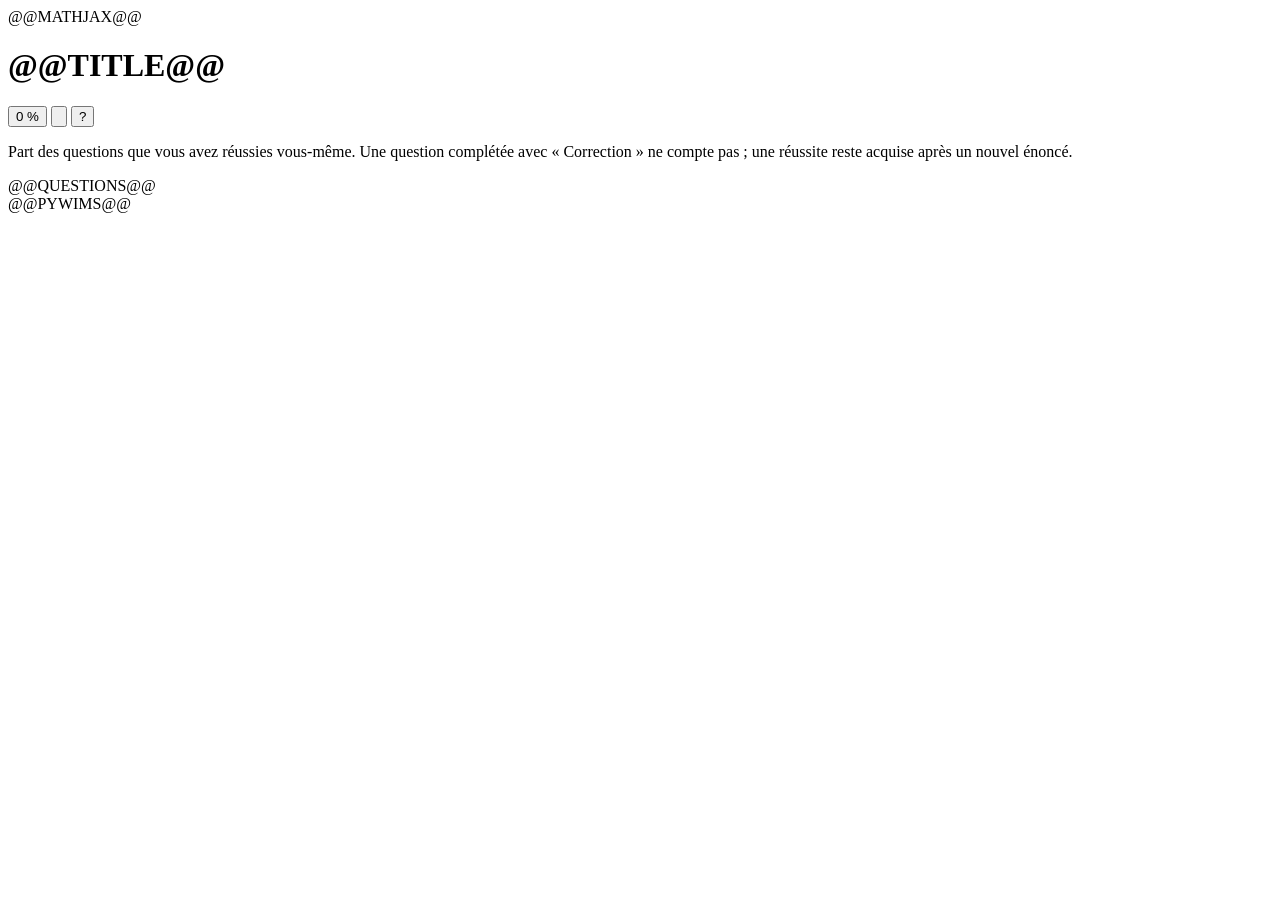
<file: layouts/standard.html>
<!doctype html>
<!-- Mise en page commune aux activités et aux questions seules. -->
<html lang="fr">
<head>
  <meta charset="utf-8">
  <meta name="viewport" content="width=device-width, initial-scale=1, viewport-fit=cover">
  <title>@@TITLE@@</title>
  <!-- @@CSS@@ reçoit les styles génériques et la charte de marque choisie. -->
  <style>
@@CSS@@
  </style>
  <!-- MathJax (configuration et chargement), seulement si la feuille peut afficher une formule
       (voir mathJaxMarkup dans compiler/assemble.js) ; vide sinon. -->
  @@MATHJAX@@
</head>
<!-- data-sheet : « single » pour une question seule, « activity » pour une feuille de plusieurs questions. -->
<!-- data-sheet-id : empreinte d’une activité, clé de la mémoire de sa progression (absente pour une question seule). -->
<!-- data-style : « compact » pour une activité au style « feuille de TD » (SPECIFICATION.md, § 5.7), absent sinon. -->
<body data-sheet="@@SHEET_KIND@@"@@SHEET_ID@@@@SHEET_STYLE@@>
  <!-- En-tête : titre, progression (activité seulement), aide et logo. Il reste visible au défilement d’une activité. -->
  <div class="pw-top">
    <!-- Le logo de marque est décoratif ; son image et son style sont définis dans brand.css. -->
    <header class="pw-header">
      <h1 id="question-title">@@TITLE@@</h1>
      <div class="pw-header-tools">
        <!-- Note indicative de l’activité : affichée seulement si une question a un barème. -->
        <div class="pw-score-total" id="pw-score-total" role="status" aria-live="polite" hidden>
          <span class="pw-completion-value" id="pw-score-total-value"></span>
          <span class="pw-completion-label" id="pw-score-total-label"></span>
        </div>
        <button class="pw-completion" id="pw-completion" type="button" aria-describedby="pw-completion-tip" aria-expanded="false">
          <span class="pw-completion-value" id="pw-completion-value">0 %</span>
          <span class="pw-completion-label" id="pw-completion-label"></span>
        </button>
        <!-- Réinitialiser la feuille (activité seulement) : efface la mémoire de la progression, après confirmation. -->
        <button class="pw-help-button pw-restart-button" id="pw-restart" type="button" title="Réinitialiser la feuille" aria-label="Réinitialiser la feuille">
          <svg viewBox="0 0 24 24" aria-hidden="true"><path d="M4.5 12a7.5 7.5 0 1 0 2.2-5.3"/><path d="M4.5 3.5v4h4"/></svg>
        </button>
        <button class="pw-help-button" id="pw-help-button" type="button" aria-haspopup="dialog" aria-label="Aide : comment répondre aux questions">?</button>
      </div>
      <span class="pw-brand-logo" aria-hidden="true"></span>
    </header>
    <div class="pw-progress" aria-hidden="true"><div class="pw-progress-fill" id="pw-progress-fill"></div></div>
    <!-- Bulle du pourcentage : au survol, au focus clavier ou au toucher. -->
    <p class="pw-completion-tip" id="pw-completion-tip" role="tooltip">
      Part des questions que vous avez réussies vous-même. Une question complétée avec « Correction » ne compte pas ;
      une réussite reste acquise après un nouvel énoncé.
    </p>
  </div>
  <!-- Une section par question ; chacune contient ses données, et question.js y place le modèle ci-dessous. -->
  <main class="pw-sheet">
@@QUESTIONS@@
  </main>
  <!-- Aide contextuelle de l’élève : cycle de vie d’une question et, dans une activité, sens du pourcentage. -->
  <dialog class="pw-help" id="pw-help" aria-labelledby="pw-help-title">
    <h2 id="pw-help-title">Comment répondre ?</h2>
    <ol class="pw-help-steps">
      <li><span class="pw-help-icon"><svg viewBox="0 0 24 24" aria-hidden="true"><path d="M4 12.5l5 5L20 6.5"/></svg></span>
        <span>Saisissez votre réponse, puis <strong>Vérifier ma réponse</strong>. Les champs justes passent au vert,
        les champs faux au rouge, et un commentaire s’affiche.</span></li>
      <li><span class="pw-help-icon"><svg viewBox="0 0 24 24" aria-hidden="true"><path d="M4 20h4L19 9l-4-4L4 16z"/><path d="M13.5 6.5l4 4"/></svg></span>
        <span><strong>Corriger ma réponse</strong> rouvre les champs faux, avec votre saisie. Les champs justes restent acquis.</span></li>
      <li><span class="pw-help-icon"><svg viewBox="0 0 24 24" aria-hidden="true"><path d="M9 18h6M10 21h4"/><path d="M12 3a6 6 0 0 0-3.5 10.9c.6.5 1 1.2 1 2.1h5c0-.9.4-1.6 1-2.1A6 6 0 0 0 12 3z"/></svg></span>
        <span><strong>Correction</strong> remplit les champs avec la réponse attendue et, quand elle existe, affiche une explication.</span></li>
      <li><span class="pw-help-icon"><svg viewBox="0 0 24 24" aria-hidden="true"><path d="M20 11a8 8 0 0 0-14.3-4.9L4 8"/><path d="M4 3v5h5"/><path d="M4 13a8 8 0 0 0 14.3 4.9L20 16"/><path d="M20 21v-5h-5"/></svg></span>
        <span><strong>Nouvel énoncé</strong> propose la même question avec d’autres valeurs, pour vous entraîner encore.</span></li>
    </ol>
    <p class="pw-help-note">Sur un petit écran, les boutons n’affichent que leur icône.</p>
    <section class="pw-help-activity">
      <h3>Le pourcentage</h3>
      <p>Il indique la part des questions que vous avez réussies vous-même : une question est réussie dès qu’une
        de vos vérifications est entièrement juste, et son numéro devient ✓.</p>
      <ul>
        <li>Une question complétée avec « Correction » n’est pas comptée.</li>
        <li>Une réussite reste acquise, même si vous demandez ensuite un nouvel énoncé.</li>
        <li>Toutes les questions ont le même poids.</li>
      </ul>
      <!-- Mémoire de la progression : gardée sur l’appareil, effacée par le bouton ↺ de l’en-tête. -->
      <p class="pw-help-memory">Vos réussites sont gardées sur cet appareil : en revenant à cette feuille, vous
        les retrouvez. Le bouton ↺ de l’en-tête réinitialise la feuille.</p>
    </section>
    <section class="pw-help-score">
      <h3>La note</h3>
      <p>Une question notée affiche, en bas à droite, la note que votre réponse obtiendrait à l’examen selon
        son barème. Elle change à chaque vérification : c’est une indication pour vous entraîner, pas une
        évaluation.</p>
      <ul class="pw-help-score-activity">
        <li>La note de l’en-tête additionne la dernière note de chaque question notée.</li>
        <li>Un nouvel énoncé remet la note de sa question à 0 ; afficher la solution ne la change pas.</li>
      </ul>
    </section>
    <form method="dialog"><button class="pw-help-close" type="submit">Fermer</button></form>
  </dialog>
  <!-- Modèle d’une question : les éléments sont repérés par data-role, sans identifiant global. -->
  <template id="pw-question-template">
    <div class="pw-q-badge" data-role="badge" aria-hidden="true"></div>
    <div class="pw-q-head">
      <h2 class="pw-q-title" data-role="title"></h2>
      <!-- Barre d’outils : les boutons gardent leur place ; un bouton absent reste invisible. -->
      <div class="validation-statement pw-actions">
        <button class="pw-act is-primary" data-role="check" type="button" disabled data-action="check" aria-label="Vérifier ma réponse">
          <svg class="pw-icon-check" viewBox="0 0 24 24" aria-hidden="true"><path d="M4 12.5l5 5L20 6.5"/></svg>
          <svg class="pw-icon-fix" viewBox="0 0 24 24" aria-hidden="true"><path d="M4 20h4L19 9l-4-4L4 16z"/><path d="M13.5 6.5l4 4"/></svg>
          <!-- Les deux libellés occupent la même case : le bouton garde la largeur du plus long. -->
          <span class="pw-act-label pw-swap"><span data-label="check">Vérifier ma réponse</span><span data-label="fix">Corriger ma réponse</span></span>
        </button>
        <button class="pw-act" data-role="solution" type="button" aria-label="Correction">
          <svg viewBox="0 0 24 24" aria-hidden="true"><path d="M9 18h6M10 21h4"/><path d="M12 3a6 6 0 0 0-3.5 10.9c.6.5 1 1.2 1 2.1h5c0-.9.4-1.6 1-2.1A6 6 0 0 0 12 3z"/></svg>
          <span class="pw-act-label">Correction</span>
        </button>
        <button class="pw-act" data-role="new-draw" type="button" aria-label="Nouvel énoncé">
          <svg viewBox="0 0 24 24" aria-hidden="true"><path d="M20 11a8 8 0 0 0-14.3-4.9L4 8"/><path d="M4 3v5h5"/><path d="M4 13a8 8 0 0 0 14.3 4.9L20 16"/><path d="M20 21v-5h-5"/></svg>
          <span class="pw-act-label">Nouvel énoncé</span>
        </button>
      </div>
    </div>
    <div class="form-statement" data-role="prompt"></div>
    <div class="pw-status" data-role="status" role="status" aria-live="polite" hidden></div>
    <!-- Emplacement du retour : colonne de droite sur grand écran, sous l’énoncé sur téléphone. -->
    <div class="pw-q-slot" data-role="slot">
      <div class="feedback pw-feedback" data-role="feedback" aria-live="polite"></div>
    </div>
    <!-- Note de la question (si elle a un barème), dans le coin inférieur droit de la carte. -->
    <div class="pw-q-score" data-role="score" aria-live="polite" hidden></div>
  </template>
  <!-- Outils communs (échappement, barème, affichage de l’énoncé rendu), utilisés par les widgets. -->
  <script>@@TEMPLATE@@</script>
  <!-- Correction par défaut des questions sans « question_check », sans Python. -->
  <script>@@CORRECTION@@</script>
  <!-- Outils sur les champs et registre des widgets, puis les widgets de la feuille, qui s’y inscrivent
       (SPECIFICATION.md, § 2.11) ; MathLive n’est chargé que par le widget input_math. -->
  <script>@@FIELDS@@</script>
  <script>@@WIDGETS@@</script>
  <!-- Modules Python de la page (runtime/pywims.py et les éléments des widgets), un bloc par module, lus
       par le runtime Python : le type text/x-python empêche le navigateur de les exécuter. Vide si
       aucune question n’a de « question_check ». -->
  @@PYWIMS@@
  <!-- Script du Worker de Python (runtime/python-worker.js), dont python.js fait le script du Worker :
       le type text/x-worker empêche le navigateur de l’exécuter dans la page. Vide sans « question_check ». -->
  <script type="text/x-worker" id="pywims-worker">@@PYTHON_WORKER@@</script>
  <script>@@PYTHON_RUNTIME@@</script>
  <!-- La classe des questions, puis la feuille, qui crée les questions. -->
  <script>@@QUESTION@@</script>
  <!-- Liaison SCORM au LMS, seulement dans un paquet SCORM (SPECIFICATION.md, § 5.9) ; vide sinon. -->
  <script>@@SCORM@@</script>
  <script>@@SHEET@@</script>
</body>
</html>
</file>
